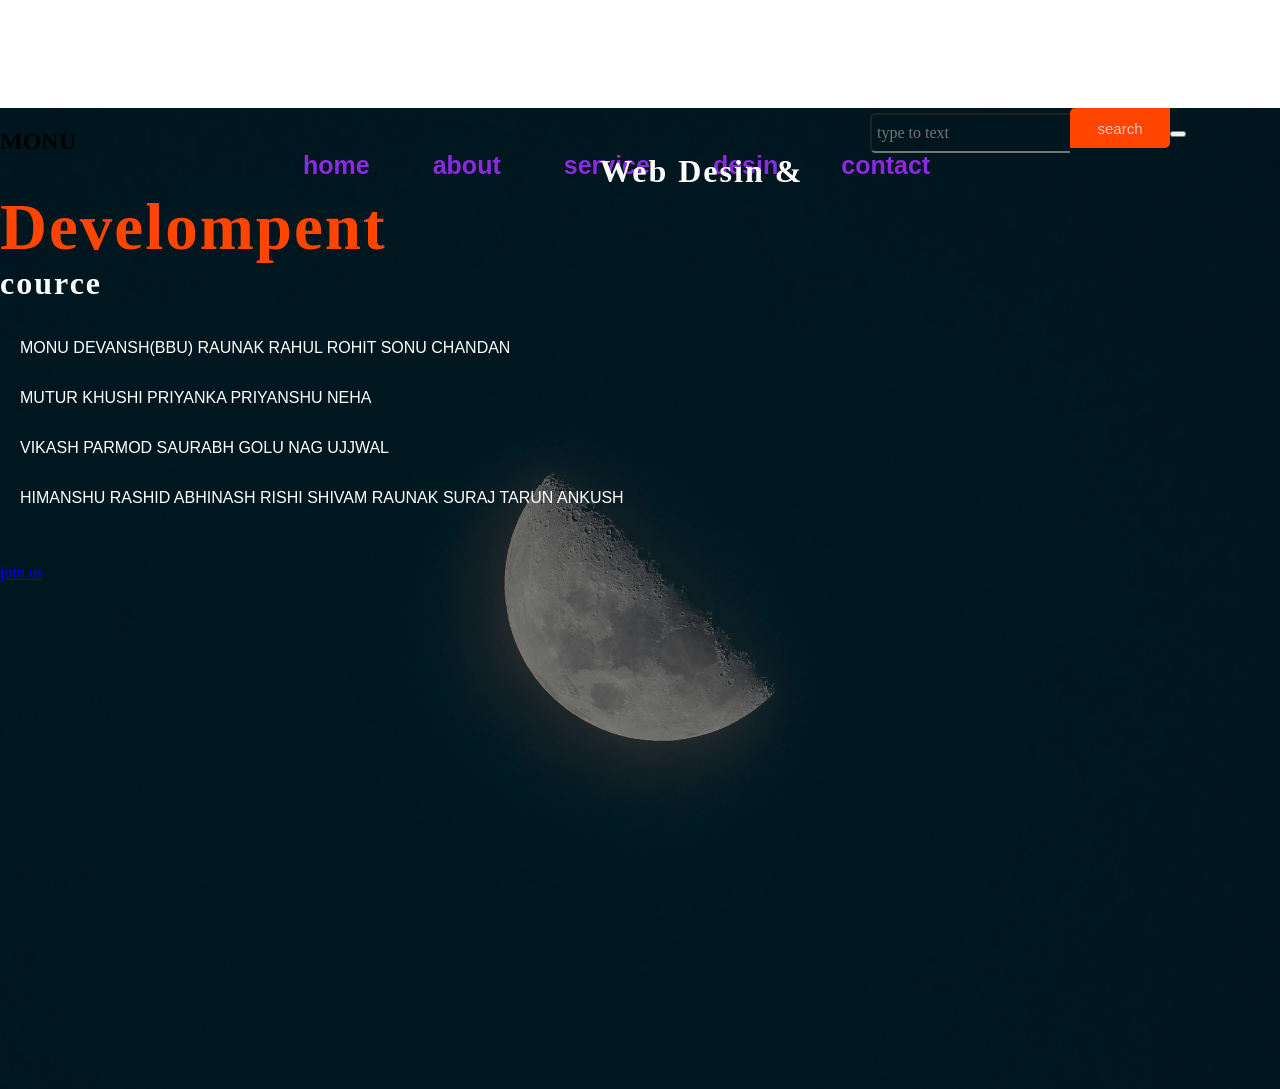
<file: index.html>
<!DOCTYPE html>
<html lang="en">

<head>
    <meta charset="UTF-8">
    <meta name="viewport" content="width=device-width, initial-scale=1.0">
    <title>webpage desin</title>
    <link rel="stylesheet" href="./style.css">
</head>

<body>
    <div class="main">
        <div class="navbar">
            <div class="icon">
                <h2 class="icon">MONU </h2>
            </div>
            <div class="menu">
                <ul>
                    <li><a href="#"> home</a></li>
                    <li><a href="#">about</a></li>
                    <li><a href="#">service</a></li>
                    <li><a href="#">desin</a></li>
                    <li><a href="#">contact</a></li>

                </ul>
            </div>
            <div class="search">
                <input class="srch" type="search" name="" placeholder="type to text">
                <a href="#"><button class="btn">search<button><a>

            </div>
            <div class="content">
                <h1> Web Desin & <br><span>Develompent</span> <br>cource</h1>

                <p class="par"> MONU DEVANSH(BBU) RAUNAK RAHUL ROHIT SONU CHANDAN <br>MUTUR KHUSHI PRIYANKA
                    PRIYANSHU
                    NEHA <br>
                    VIKASH PARMOD SAURABH GOLU NAG UJJWAL <br> HIMANSHU RASHID ABHINASH RISHI SHIVAM RAUNAK
                    SURAJ TARUN
                    ANKUSH

                </p>
                <buttom class="cn"> <a href="#">join us</a></buttom>

                <div class="form">
                    <div class="">
                        <h2>login here </h2>
                        <input type="email" name="email" placeholder="ENTER EMAIL HERE">
                        <input type="password" name="" placeholder="ENTER PASSWORD HERE">
                        <button class="btnn"><a href="#">login</a><button>
                    </div>
                    <div>
                        <p id="dont-have-account"> <br>
                            <a href="#">sign up here </a>
                        </P>
                        <p class="liw"> login with</p>

                        <div class="icon">
                            <a href="#"><ion-icon name="logo-whatapp "></ion-icon> </a>
                            <a href="#"><ion-icon name="logo-instagram "></ion-icon> </a>
                            <a href="#"><ion-icon name="logo-twitter"></ion-icon> </a>
                            <a href="#"><ion-icon name="logo-facebook "></ion-icon> </a>
                            <a href="#"><ion-icon name="logo-telegram "></ion-icon> </a>

                        </div>
                    </div>
                </div>

            </div>
        </div>

    </div>
    <script src="https://codepen.io/PraRoz/pen/mdmZvwv"></script>
</body>

</html>
</file>
<file: style.css>
body {
    margin: 0;
    padding: 0;
}

.main {
    width: 100%;
    height: 109vh;
    background:
        linear-gradient(to top, rgba(0, 0, 0, 0.5) 50%, rgba(0, 0, 0, 0.5) 50%),
        url(./assets/pexels-ben-mack-5707718.jpg);
    background-position: center;
    background-size: cover;
    background-repeat: no-repeat;
}


.navbar {
    width: 1200px;
    height: 75px;
    margin-top: auto;
}

.icon {
    width: 200px;
    float: left;
    height: 70px;
}

.logo {
    color: #ff72ff;
    font-size: medium;
    font-style: initial;
    font-family: Arial;
    padding-left: 20px;
    float: left;
    padding-top: 25px;

}

.menu {
    width: 400px;
    float: left;
    height: 70px;

}

ul {
    float: left;
    display: flex;
    justify-content: center;
    align-items: center;
}

ul li {
    list-style: none;
    margin-left: 63px;
    margin-top: 27px;
    font-size: 25px;

}

ul li a {
    text-decoration: solid;
    color: blueviolet;
    font-family: Arial;
    font-weight: bold;
    transition: 0.4s ease-in-out;


}

uk li a:hover {
    color: green;
}

.search {
    width: 330px;
    float: left;
    margin-left: 270px;
    margin-bottom: 290;

}

.srch {
    font-family: 'Times New Roman';
    width: 200px;
    height: 40px;
    background: transparent;
    border: 1 px solid orangered;
    margin-top: 5px;
    color: aliceblue;
    border-right: none;
    font-size: 16px;
    float: left;
    padding: 5px;
    border-bottom-left-radius: 5px;
    border-top-left-radius: 5px;

}

.btn {
    width: 100px;
    height: 40px;
    background: orangered;
    border: 2px solid orangered;
    margin-top: 13 px;
    color: pink;
    font-size: 15px;
    border-top-left-radius: 5px;
    border-bottom-right-radius: 5px;

}

.btn:focous {
    outline: none;
}

.srch:focous {
    outline: none;
}

.content {
    width: 1200px;
    height: auto;
    margin: auto;
    color: white;
    position: relative;


}

.content .par {
    padding-left: 20px;
    padding-bottom: 25px;
    font-family: arial;
    left: 1.2px;
    letter-spacing: 1.2p;

    line-height: 50px;

}

.content h1 {
    font-family: 'Times New Roman';
    font-size: 50 px;
    padding-left: 20 px;
    margin-top: 9%;
    letter-spacing: 2px;
}

.content.cn {
    width: 160px;
    height: 40px;
    background: orangered;
    border: none;
    margin-bottom: 10 px;
    margin-left: 40 px;
    font-size: 18 px;
    border-radius: 10px;
    cursor: pointer;
    transition: .4s ease;

}

.content .cn a {
    text-decoration: none;
    color: black;
    transition: .3s ease;

}

.cn:hover {
    background-color: white;

}

.content span {
    color: orangered;
    font-size: 65px
}

.form {

    width: 250px;
    height: 380px;
    background: linear-gradient(to top, rgba(0, 0, 0, 0.8) 50%, rgba(0, 0, 0, 0.8));
    position: absolute;
    top: 60px;
    left: 1500px;
    border-radius: 15px;
    padding-left: 15px;
    padding-right: 10px;
    padding-top: 20px;
}

.form h2 {
    width: 220px;
    font-family: sans-serif;
    text-align: left;
    color: orangered;
    font-size: 22px;
    background-color: white;
    border-radius: 10px;
    margin: 2px;
    padding: 5px;
    text-align: center;

}

.form input {
    width: 240px;
    height: 35px;
    background: transparent;
    border-bottom: 1px solid orangered;
    border-top: none;
    border-right: none;
    border-left: none;
    color: white;
    font-size: 15px;
    letter-spacing: 1px;
    margin-top: 30px;
    font-family: sans-serif;
}

.form input :focous {
    outline: none;

}

:placeholder {
    color: white;
}





.btnn {
    width: 240 px;
    height: 40px;
    background: orangered;
    border: none;
    margin-top: 30px;
    font-size: 18px;
    border-radius: 10px;

    border-radius: 10px;
    cursor: pointer;
    color: white;
    transition: 0.4 ease;


}

.btnn:hover {
    background: white;
    color: orangered;
}

.btnn a {
    text-decoration: none;
    color: black;
    font-weight: bold;

}

.form.link {
    font-family: Arial, Helvetica, sans-serif;
    font-size: 17px;
    padding-top: 20px;
    text-align: center;

}

.form.link a {
    text-decoration: none;
    color: orangered;
    font-size: 10px;

}

#dont-have-account {
    font-size: 14px;
}

.liw {
    padding-top: 15px;
    padding-bottom: 10px;
    text-align: center;

}

.icons a {
    text-decoration: none;
    color: white;

}

.icons ion-icon {
    color: WHITE;
    font-size: 30px;
    padding-left: 14px;
    padding-top: 5px;
    transition: 0.3 ease;


}

.icons ion-icon:hover {
    color: orangered;

}
</file>
